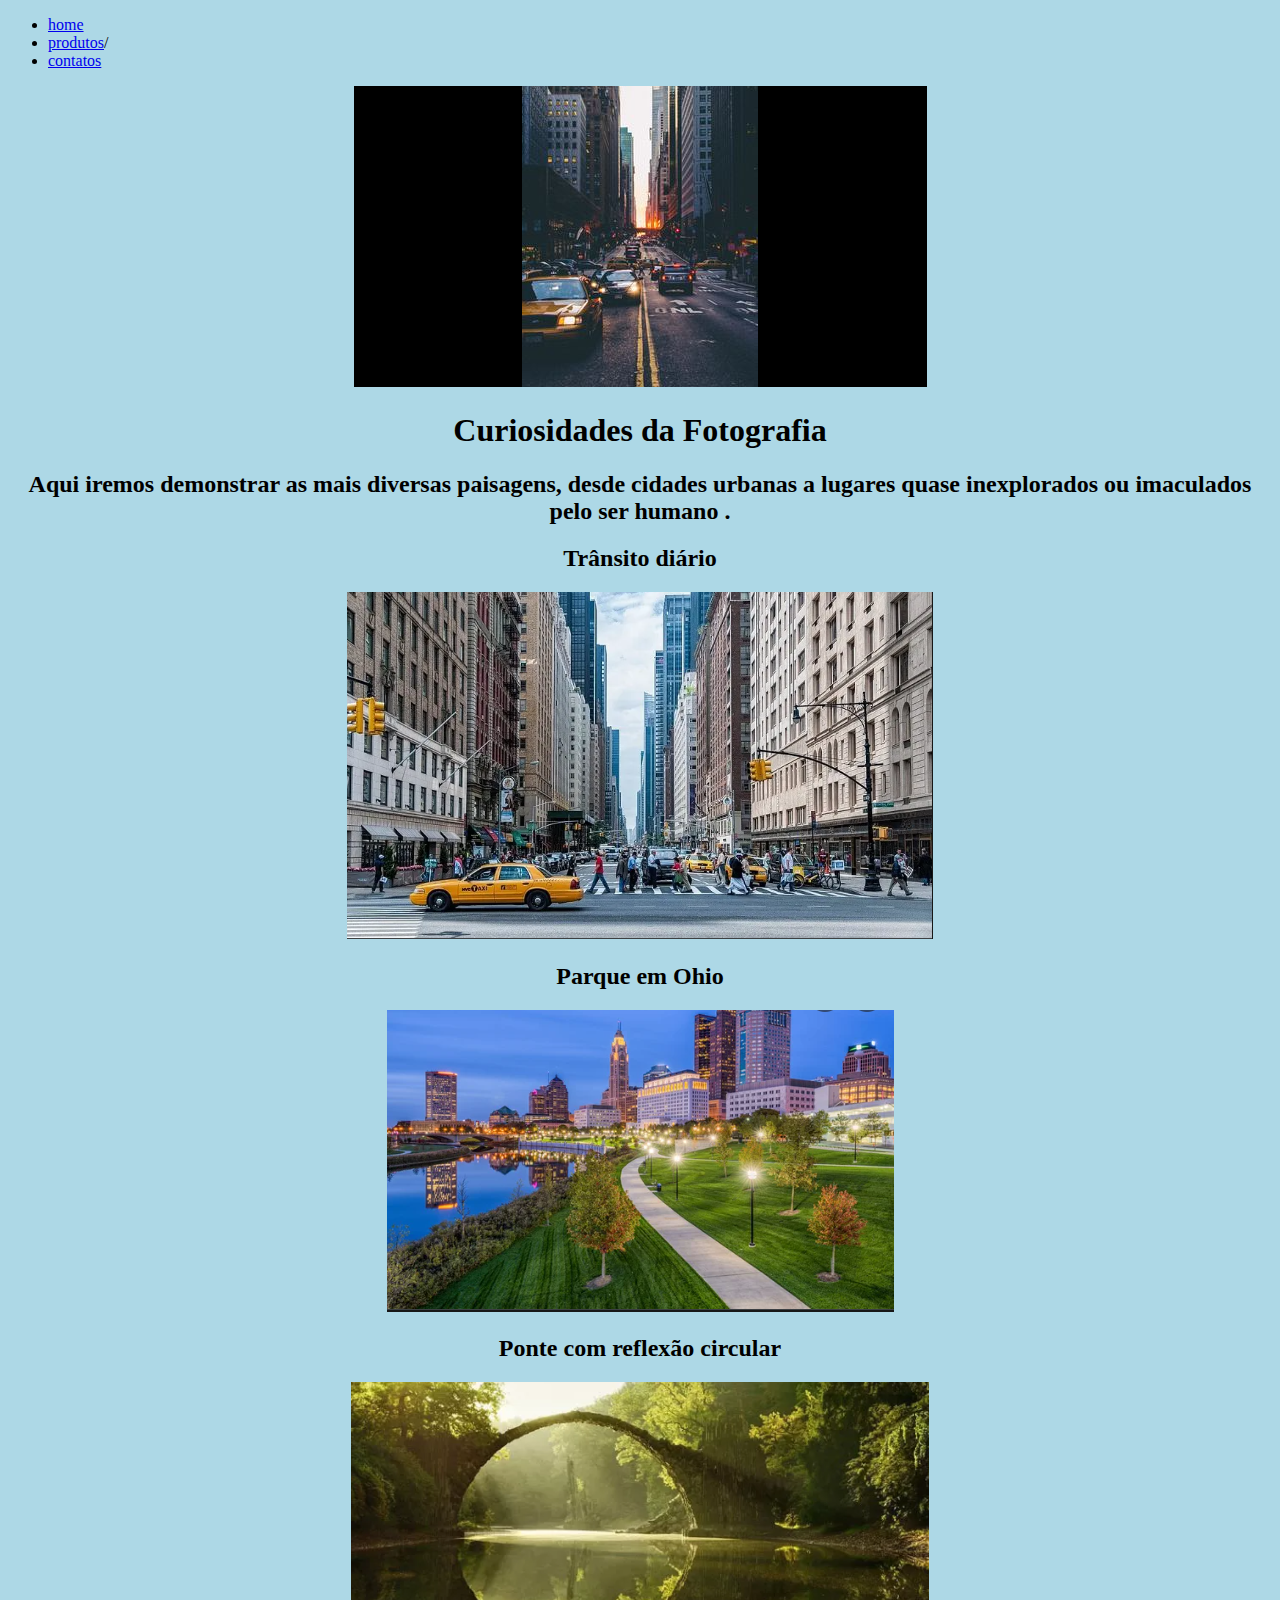
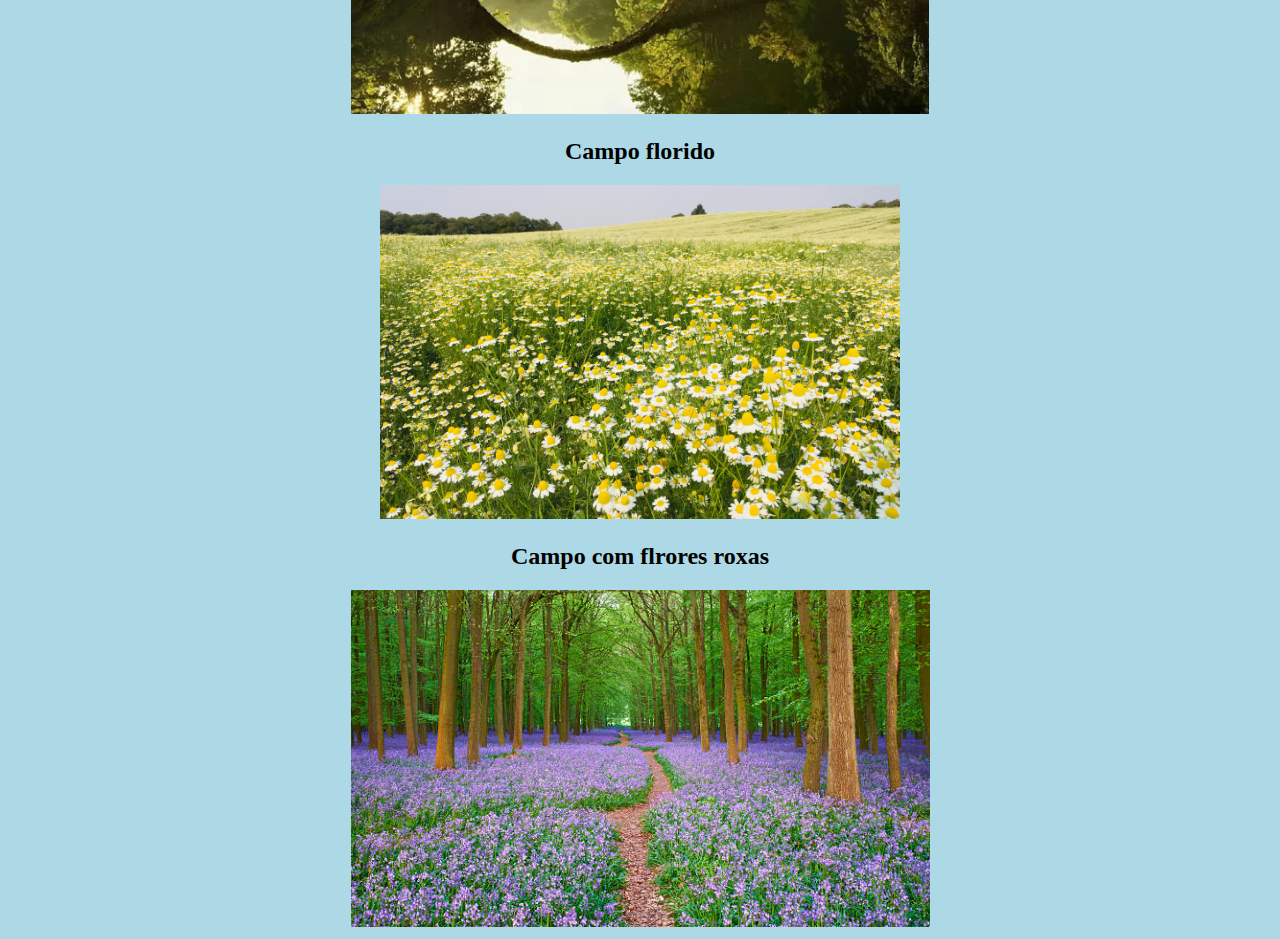
<file: index.html>
<!DOCTYPE html>
<html lang="pt-br">
<head>
    <meta charset="UTF-8">
    <meta http-equiv="X-UA-Compatible" content="IE=edge">
    <meta name="viewport" content="width=device-width, initial-scale=1.0">
    <title>Fotografia</title>
    <link rel="stylesheet" href="style.css">
</head>
<header id="home">
    <div class="caixa">
        <nav>
              <ul>
                   <li> <a href="index.html">home</a></li>
                   <li> <a href="produtos.html">produtos</a>/</li>
                   <li> <a href="contatos.html">contatos</a></li>
              </ul>
        </nav>
              <div align="middle"> 
              <img src="banner.jpg">
    </div>
</header>

<body>

<h1>Curiosidades da Fotografia</h1>

 <h2>Aqui iremos demonstrar as mais diversas paisagens, desde cidades urbanas a lugares quase inexplorados ou imaculados pelo ser humano .</h2>

<h2>Trânsito diário</h2>
    <div align="middle"> 
      <img src="street.png">
     </div>
 
<h2>Parque em Ohio</h2>
    <div align="middle"> 
     <img src="ohio.png">
    </div>

<h2>Ponte com reflexão circular</h2>
     <div align="middle"> 
        <img src="pontedasfadas.png">
    </div>

<h2>Campo florido</h2>
    <div align="middle"> 
       <img src="florcoisada.png">
    </div>
 
 <h2>Campo com flrores roxas
 </h2>
    <div align="middle"> 
       <img src="guarana.png">
    </div>


</body>
</html>
</file>
<file: style.css>
body{
background:lightblue;
}

h1{
text-align: center;
}
h2{
 text-align:center;
}
</file>
